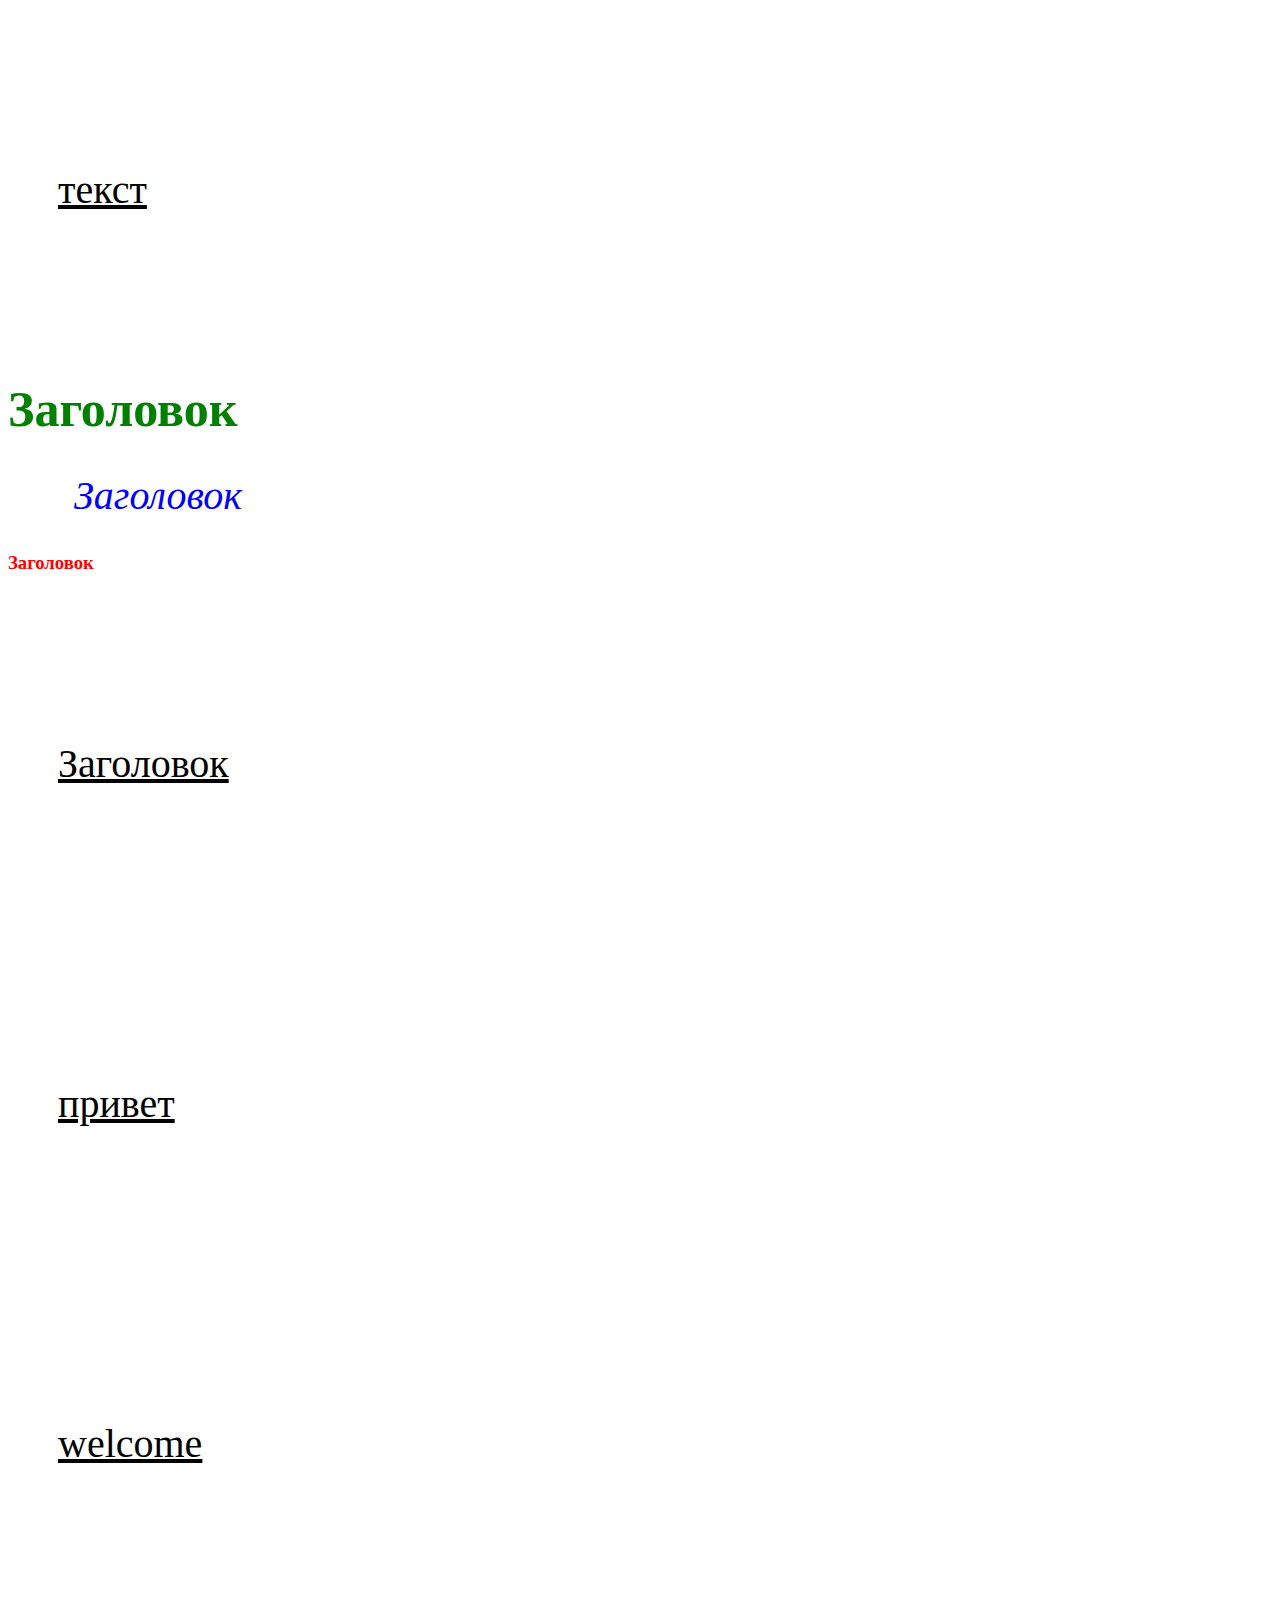
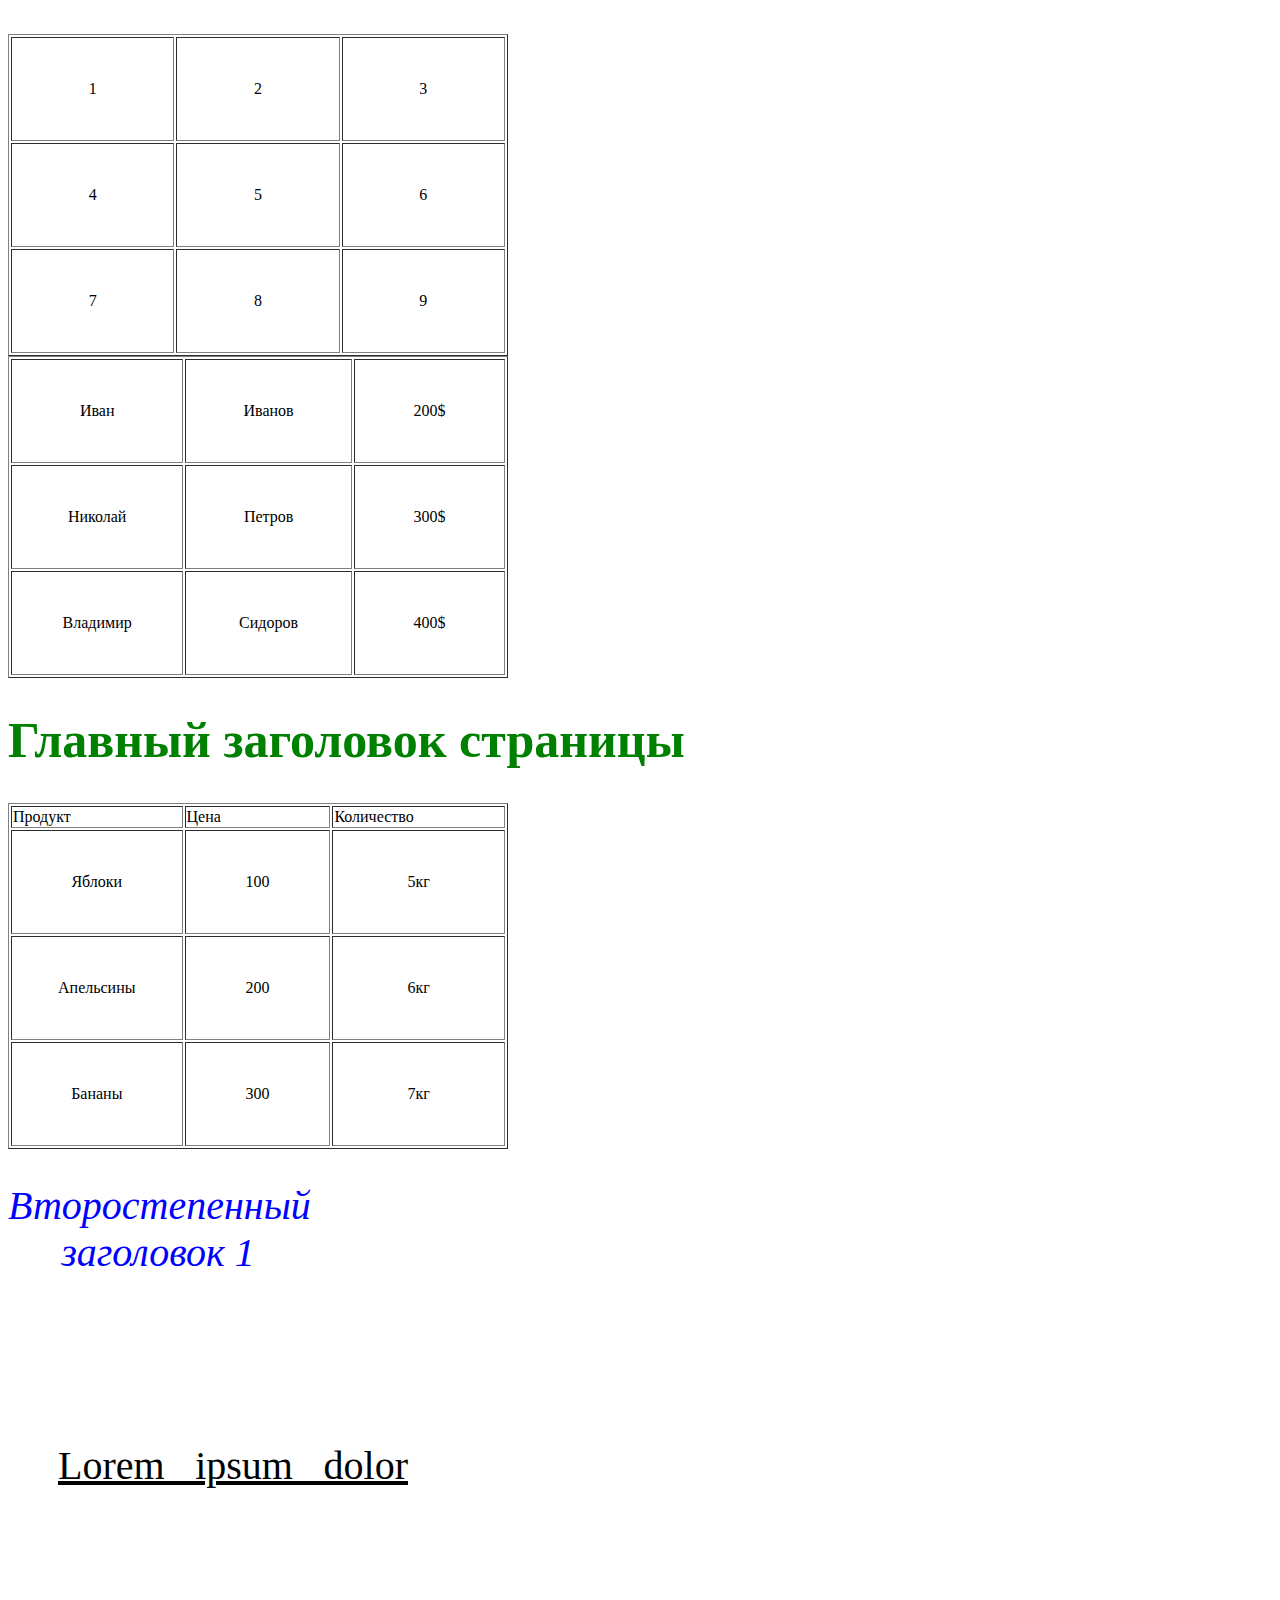
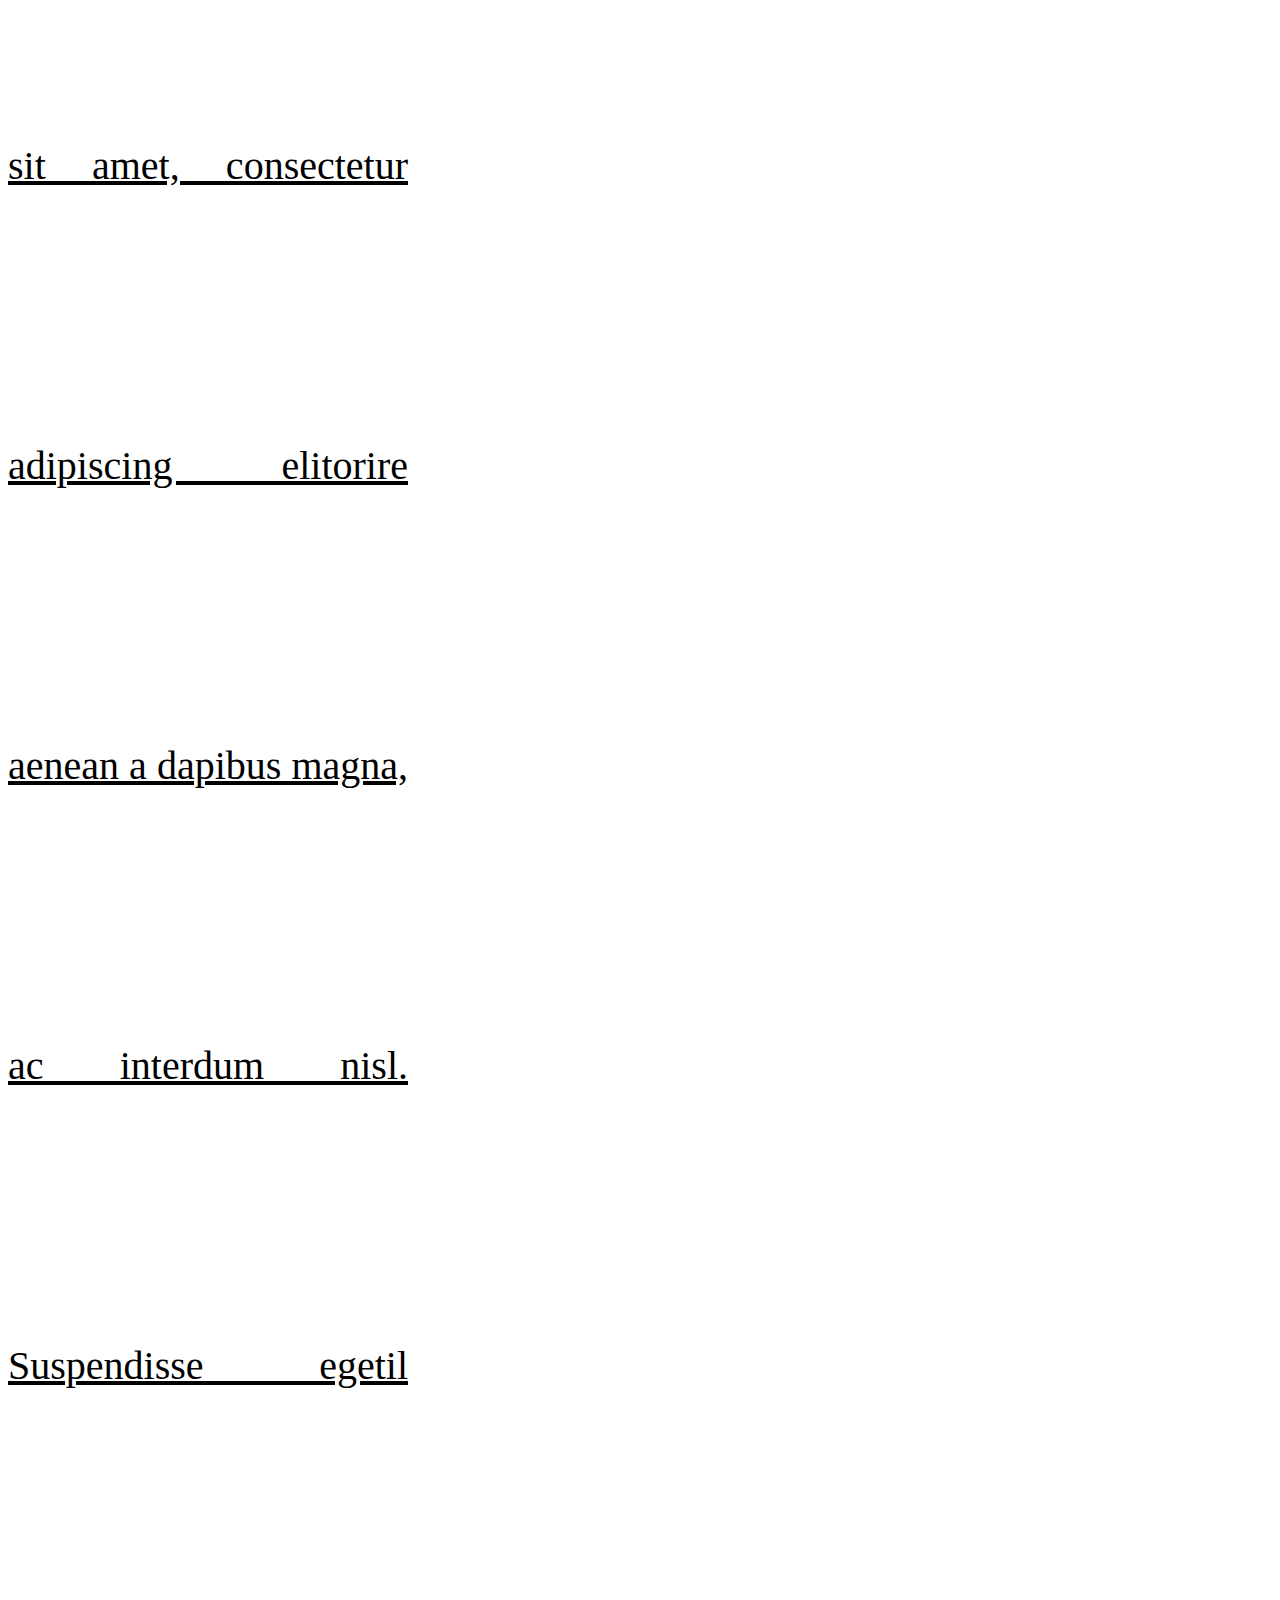
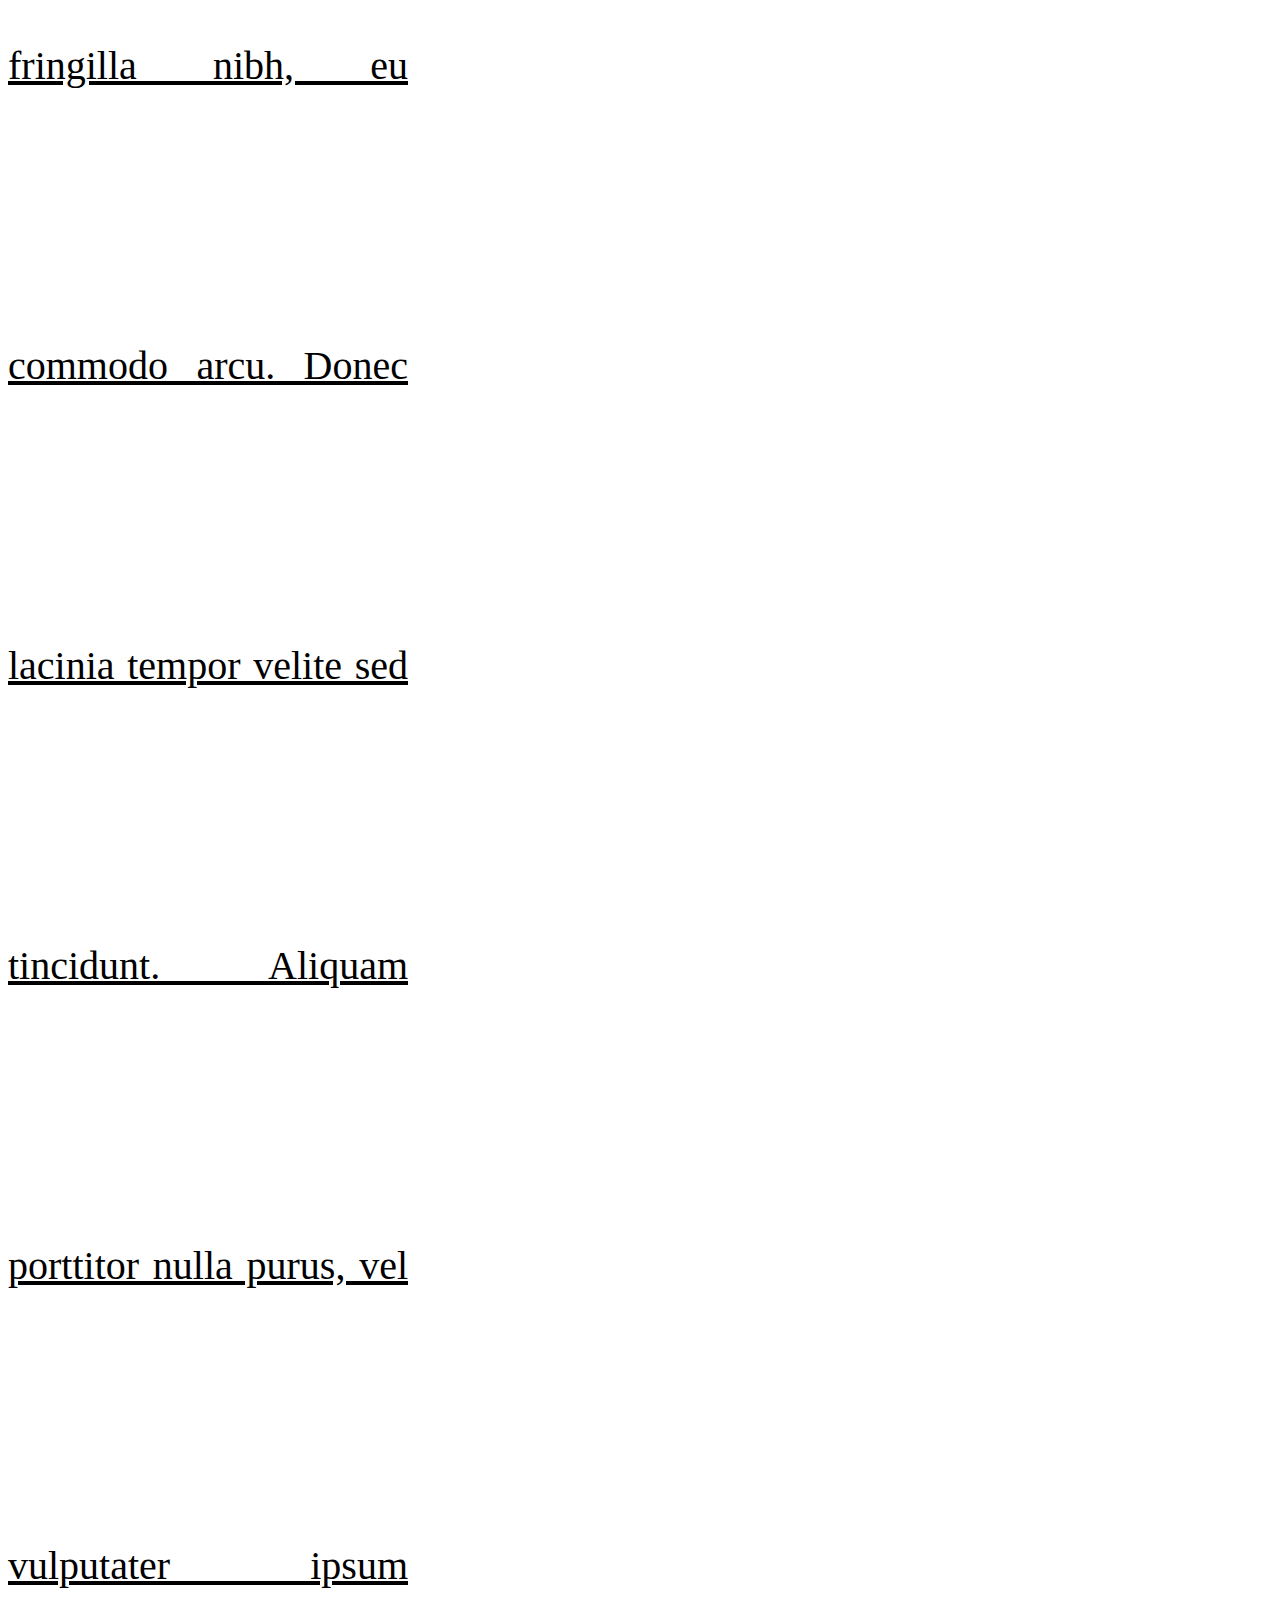
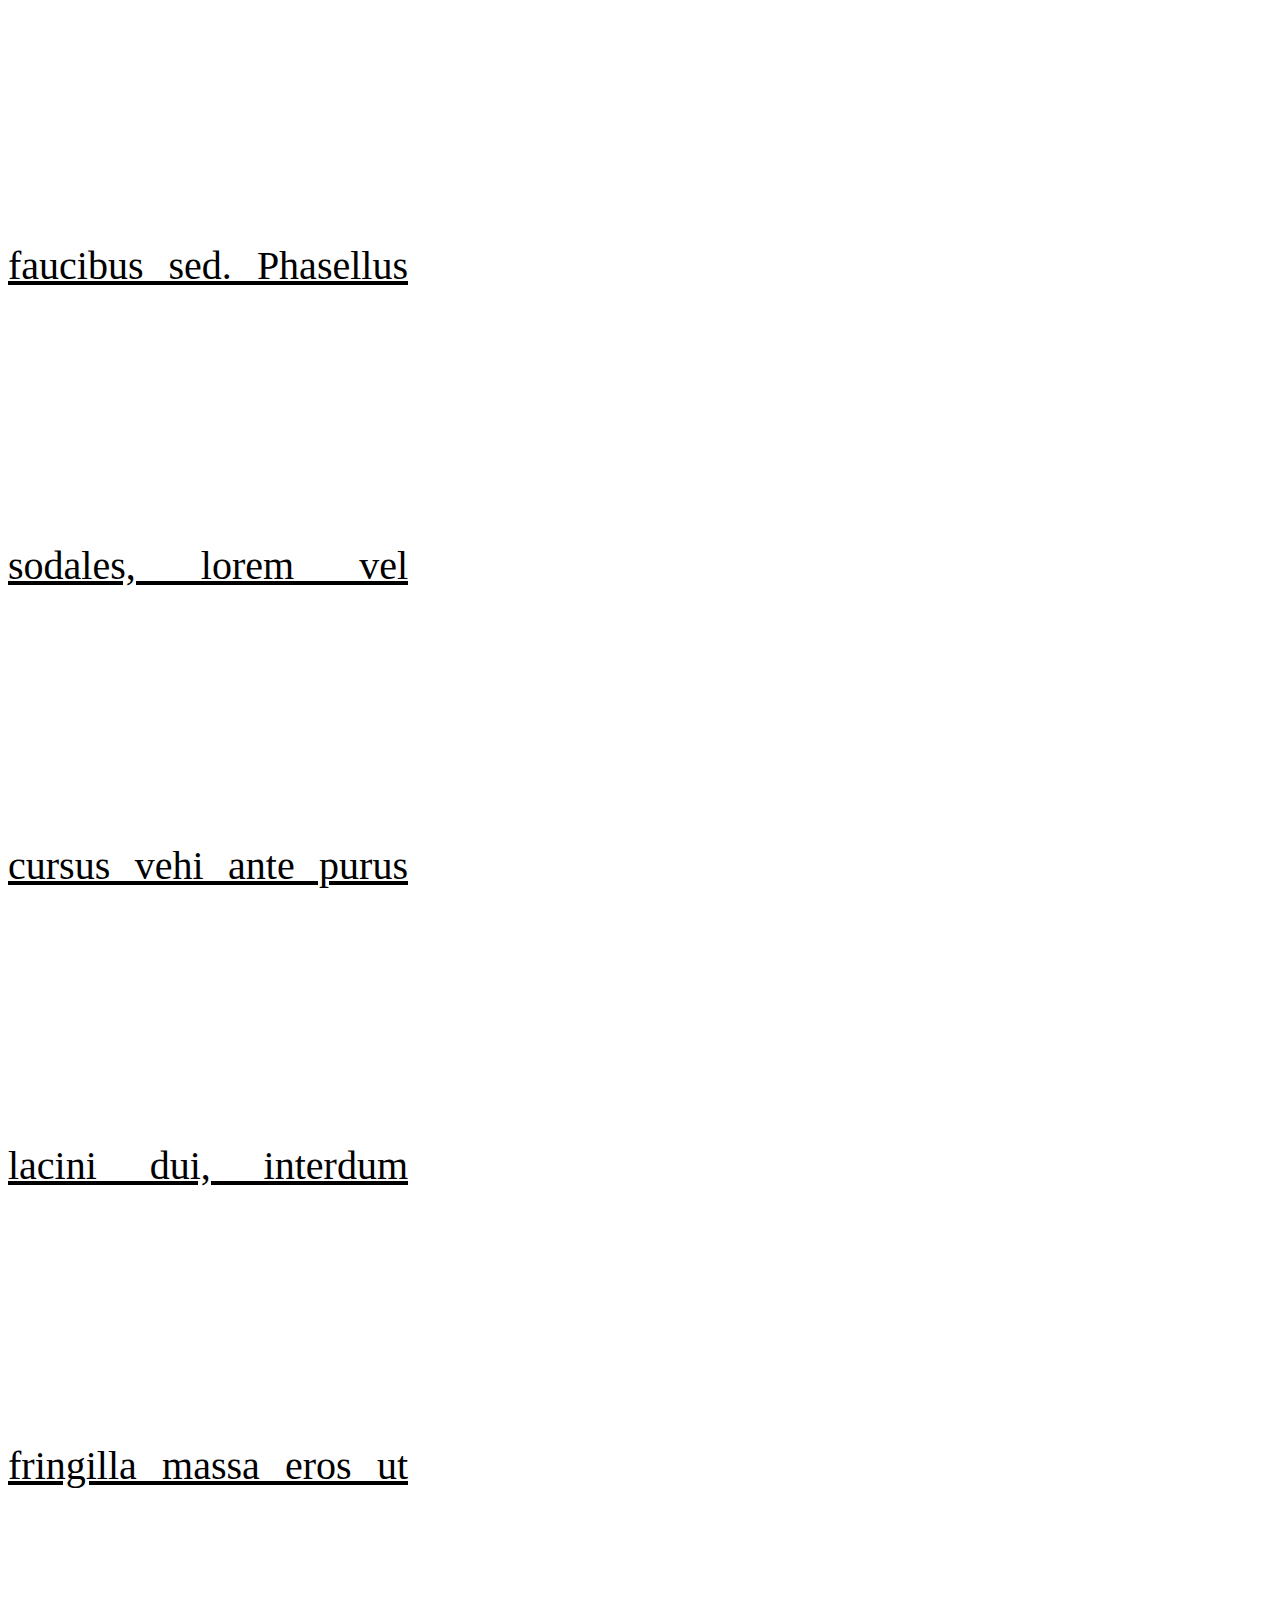
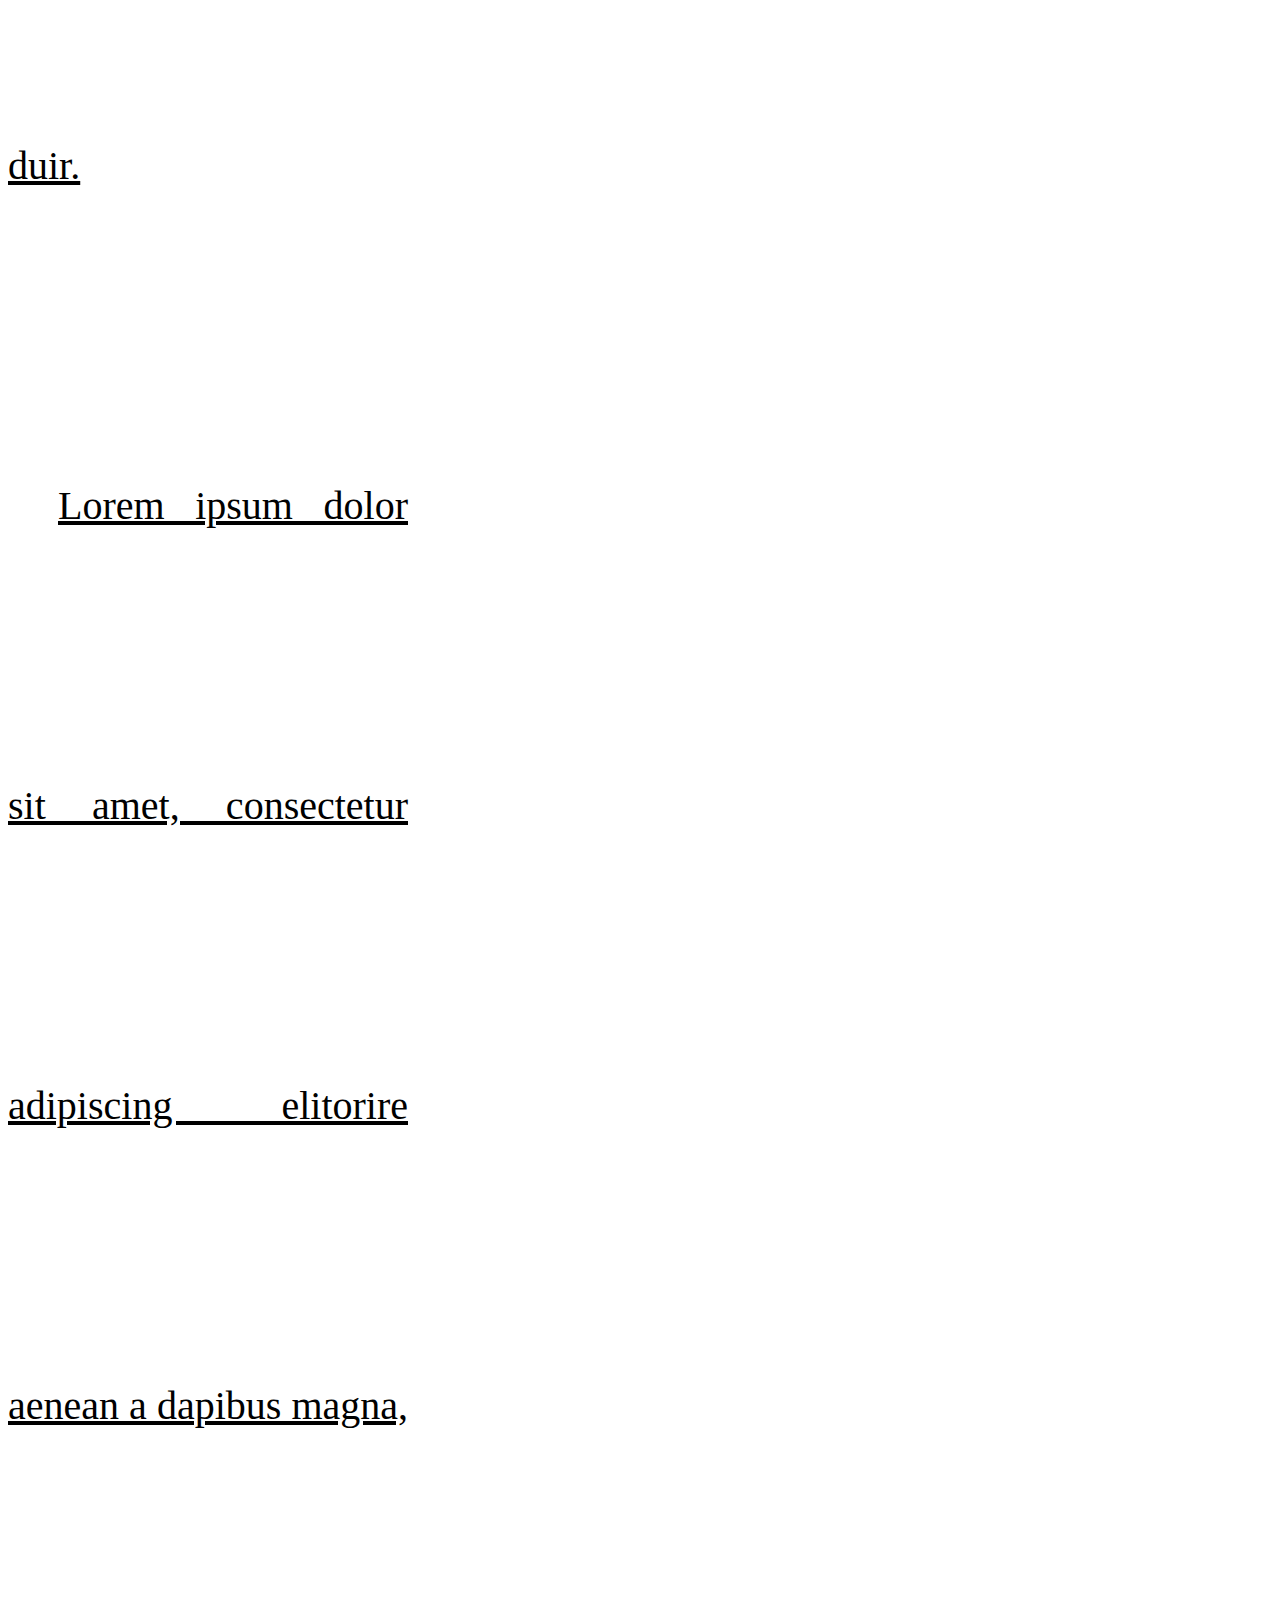
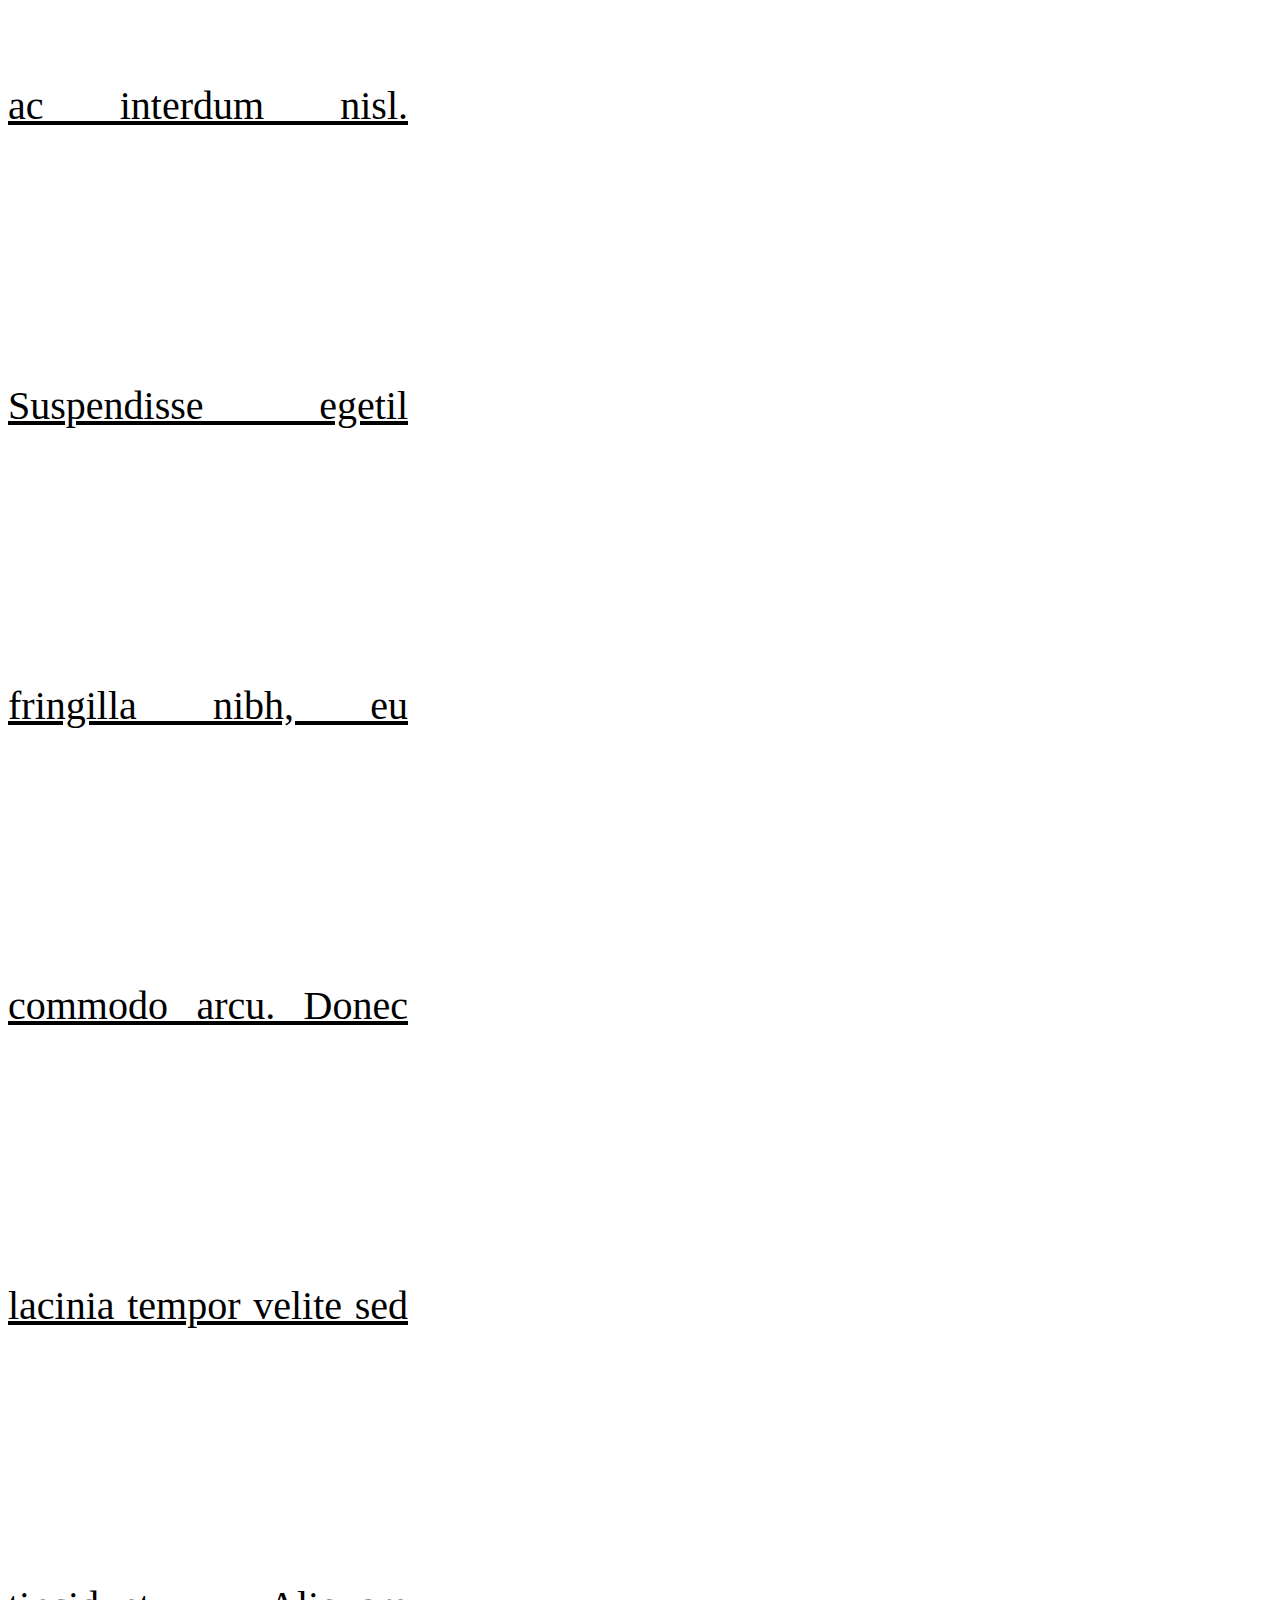
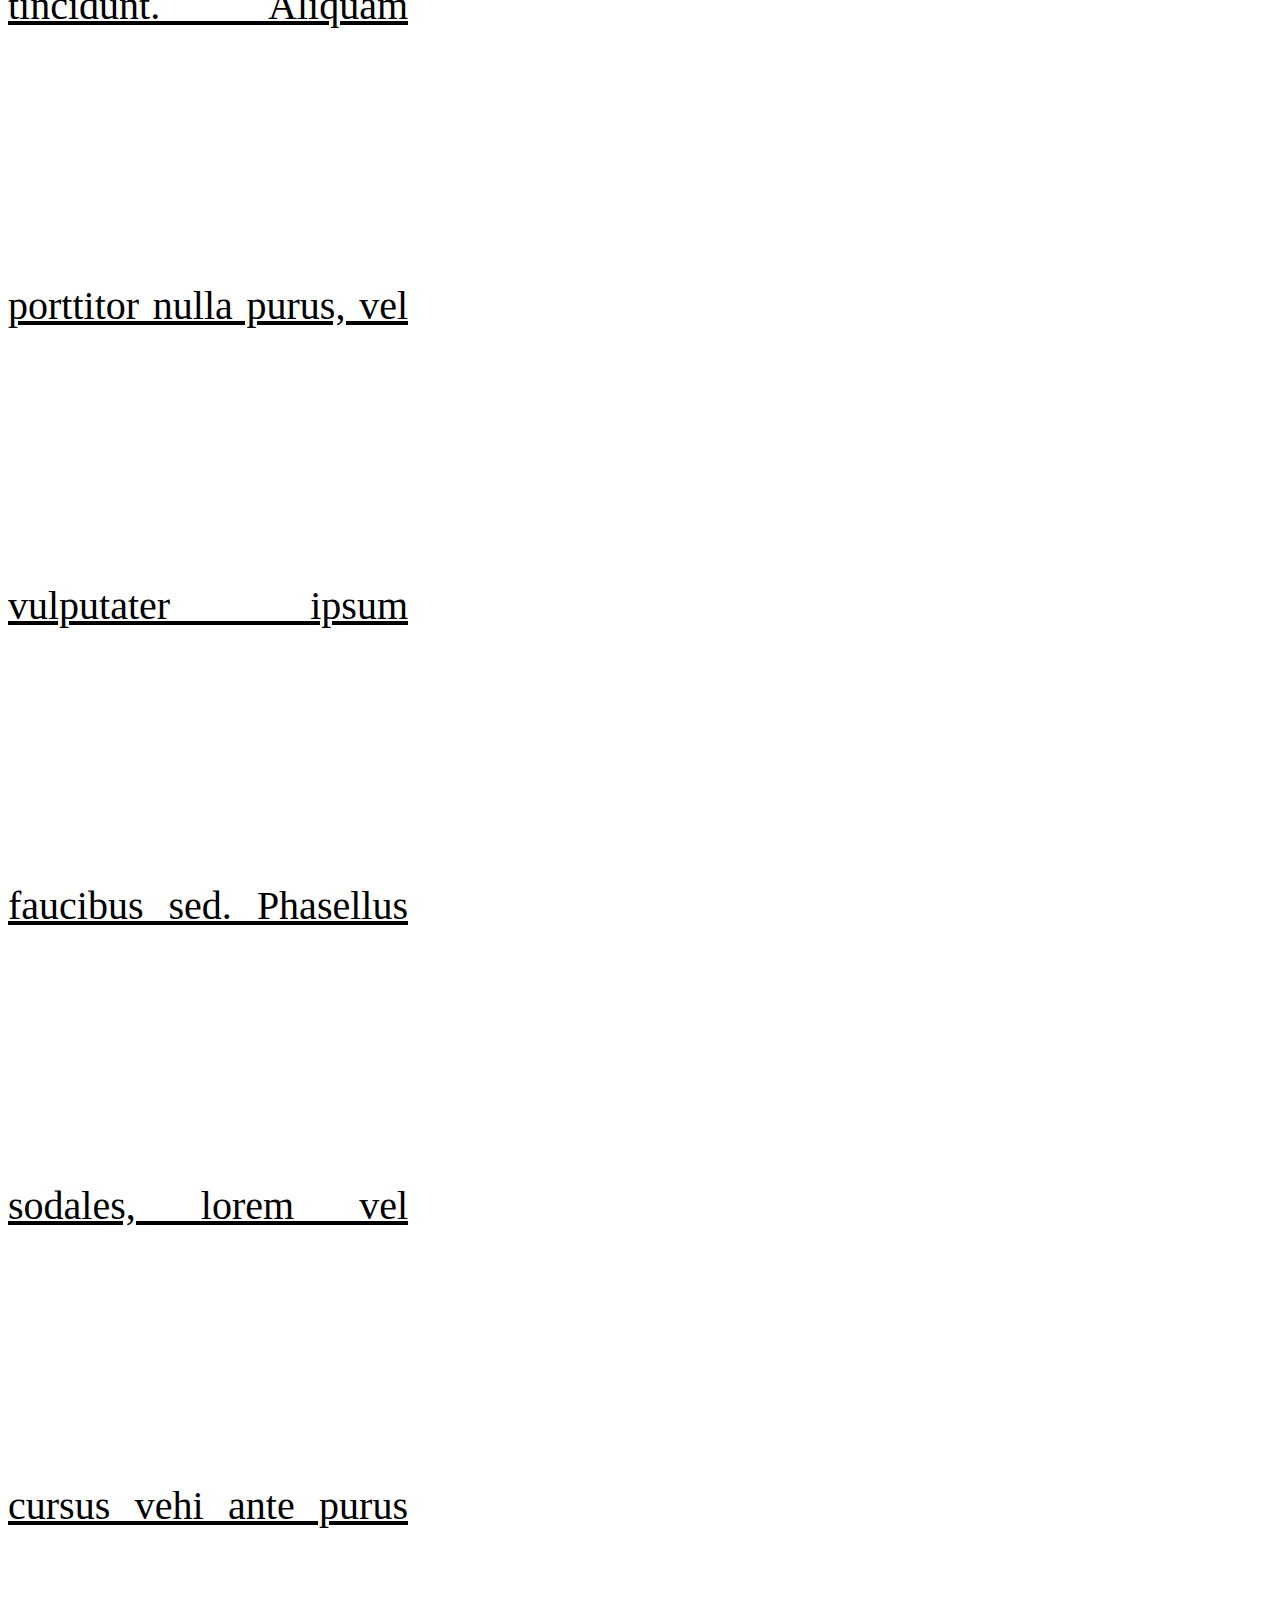
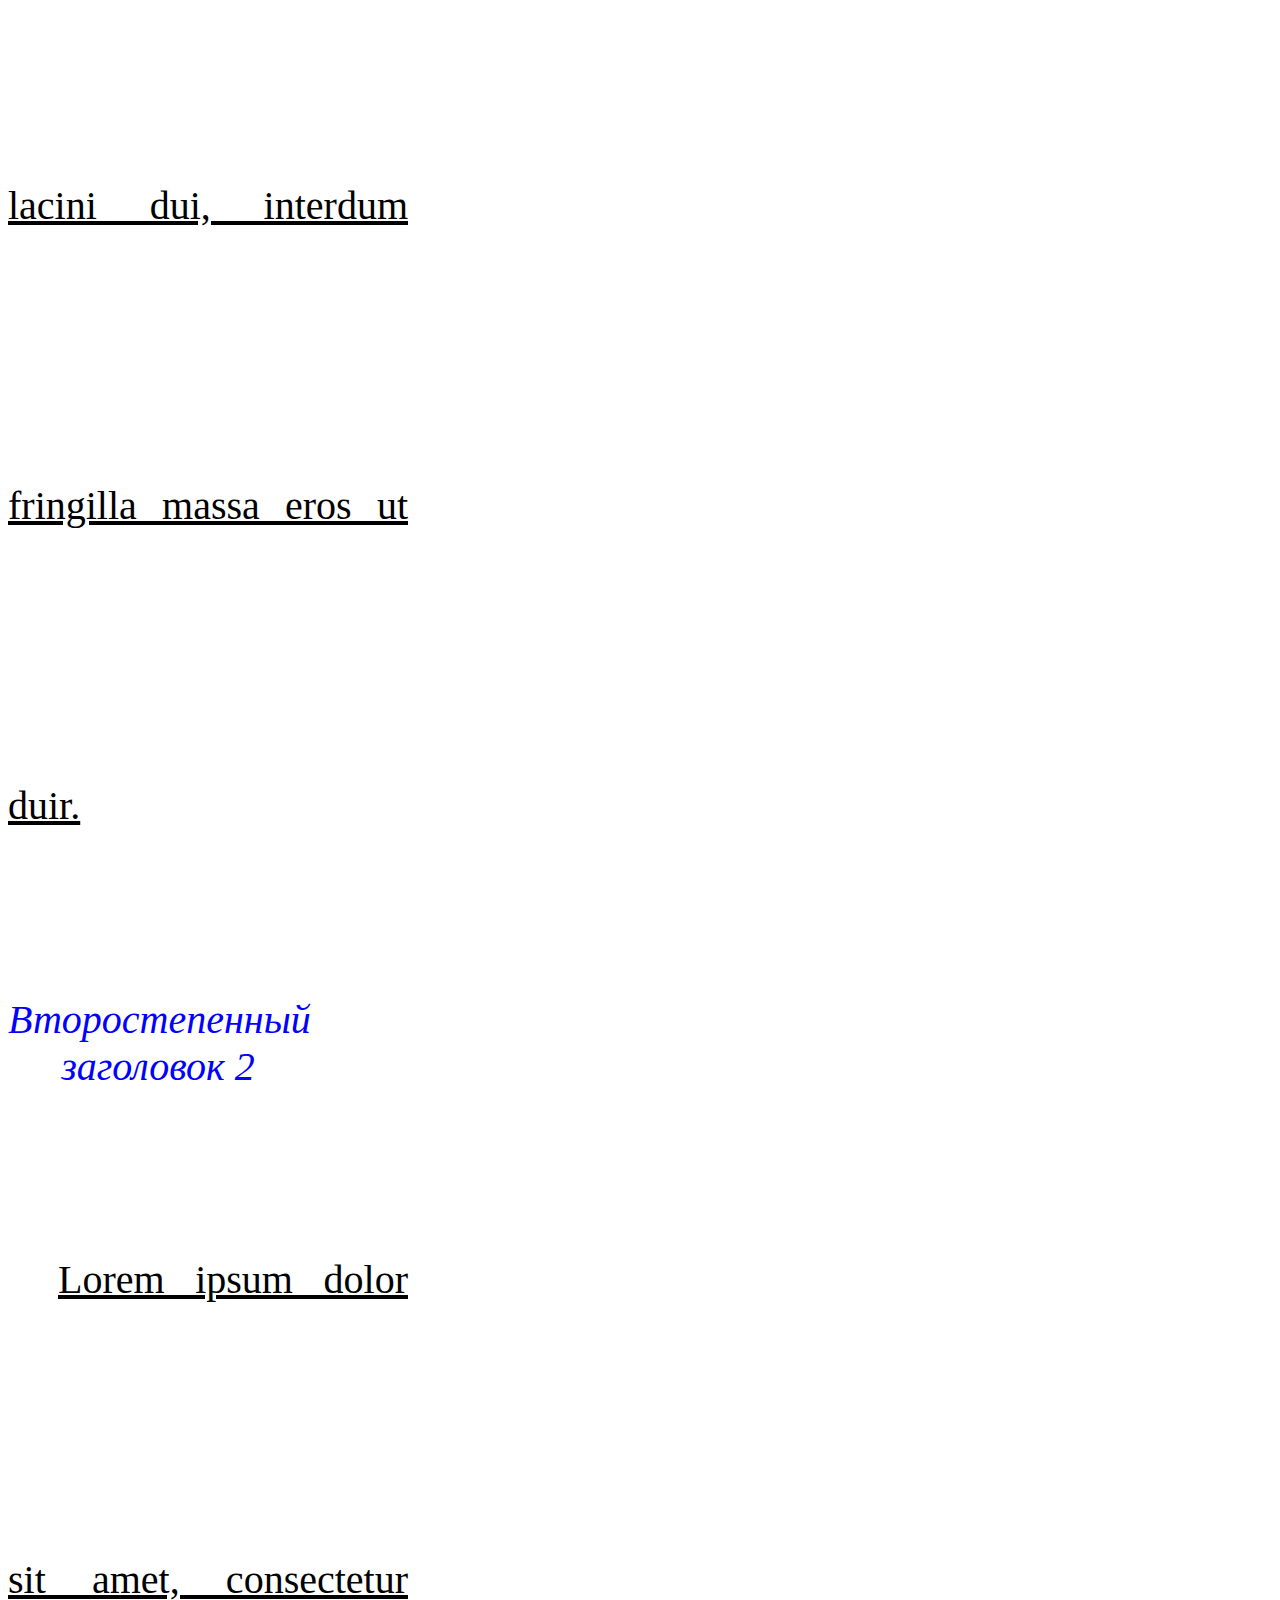
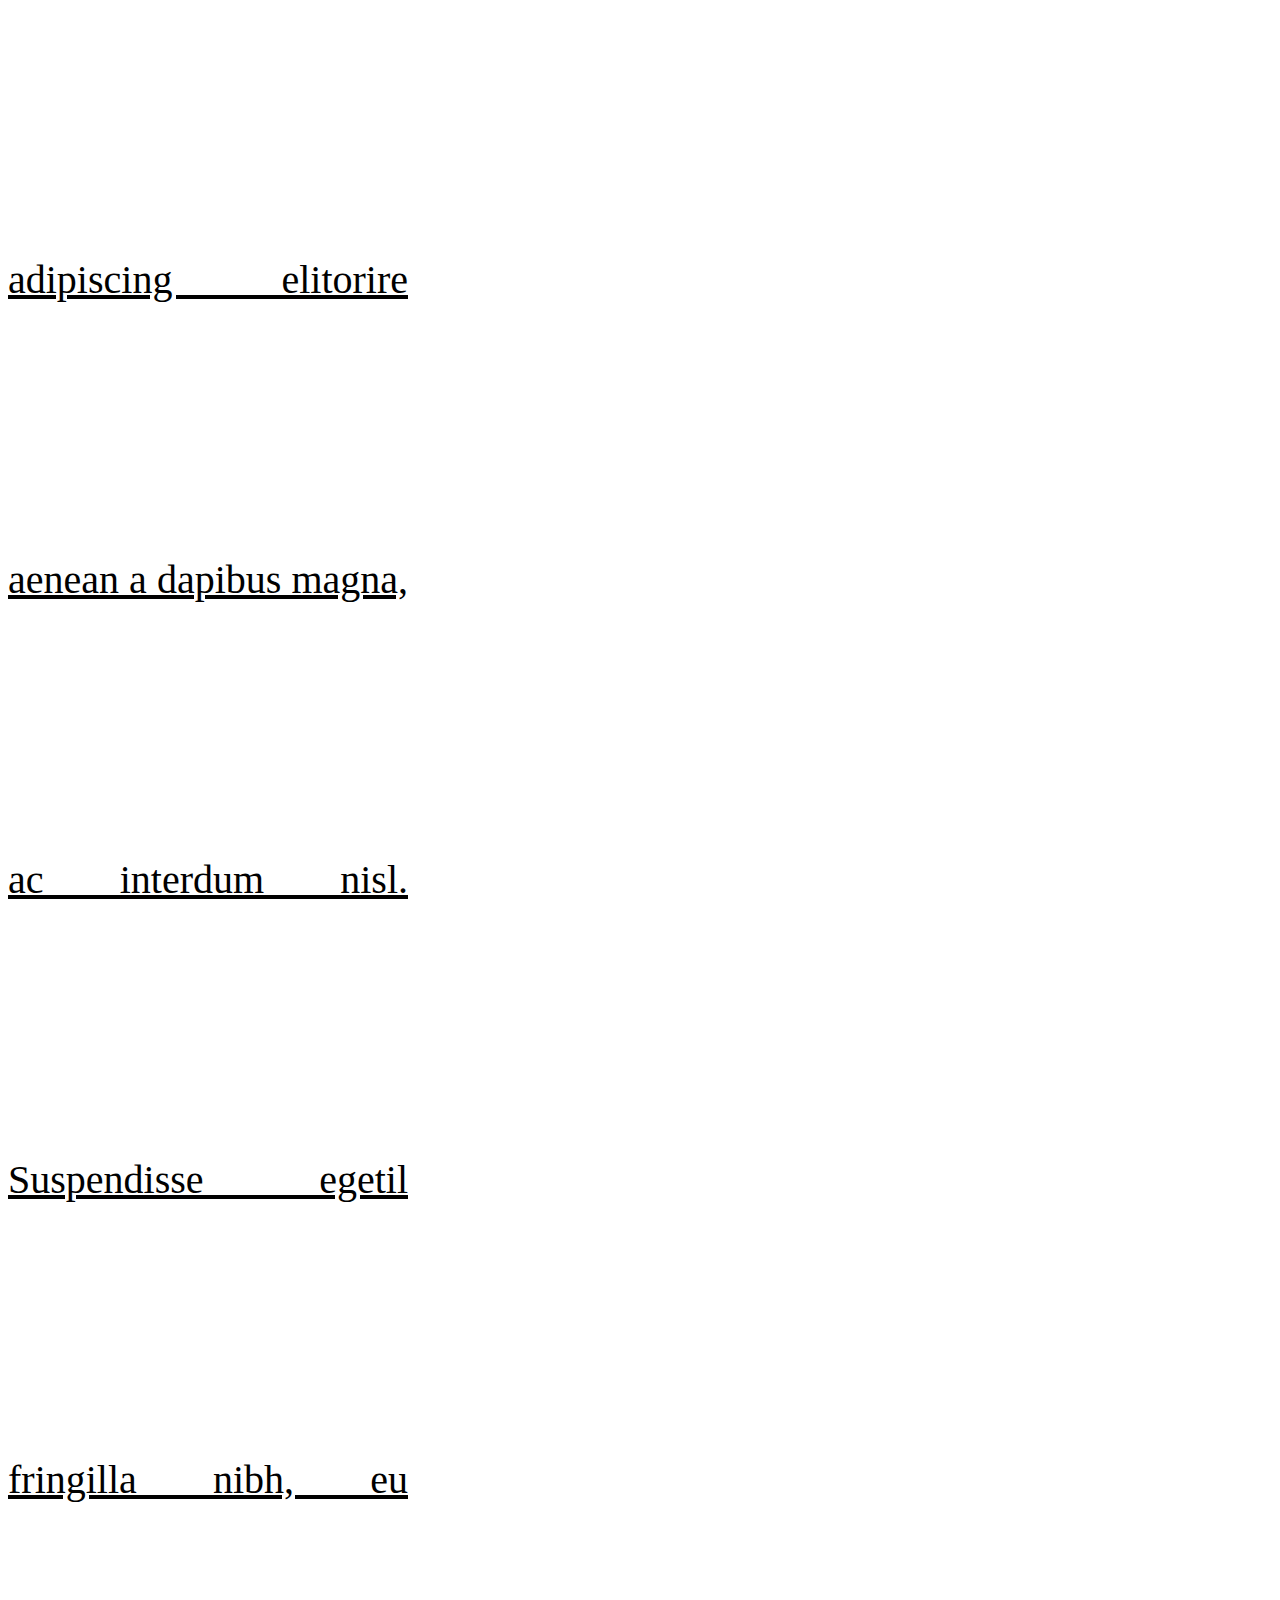
<file: index2.html>
<!DOCTYPE html>
<html lang="en">
<head>
    <meta charset="UTF-8">
    <meta http-equiv="X-UA-Compatible" content="IE=edge">
    <meta name="viewport" content="width=device-width, initial-scale=1.0">
    <title>Document</title>
    <link rel="stylesheet" href="styles.css">
</head>
<p>текст </p>

<h1>Заголовок</h1>
<h2>Заголовок</h2>
<h3>Заголовок</h3>
<p>Заголовок</p>
<p>привет</p>
<p>welcome</p>
<table border="1">
	<tr>
		<td>1</td>
		<td>2</td>
		<td>3</td>
	</tr>
	<tr>
		<td>4</td>
		<td>5</td>
		<td>6</td>
	</tr>
	<tr>
		<td>7</td>
		<td>8</td>
		<td>9</td>
	</tr>
    <table border="1">
        <tr>
            <td>Иван</td>
            <td>Иванов</td>
            <td>200$</td>
        </tr>
         <tr>  
        <td>Николай</td>
        <td>Петров</td>
        <td>300$</td>
        </tr>
        <tr>
            <td>Владимир</td>
            <td>Сидоров</td>
            <td>400$</td>
        </tr>
    </table>
    <h1>Главный заголовок страницы</h1>
<table border="1">
	<tr>
		<th>Продукт</th>
		<th>Цена</th>
		<th>Количество</th>
	</tr>
	<tr>
		<td>Яблоки</td>
		<td>100</td>
		<td>5кг</td>
	</tr>
	<tr>
		<td>Апельсины</td>
		<td>200</td>
		<td>6кг</td>
	</tr>
	<tr>
		<td>Бананы</td>
		<td>300</td>
		<td>7кг</td>
	</tr>
</table>

<h2>Второстепенный заголовок 1</h2>
<p>
	Lorem ipsum dolor sit amet, consectetur adipiscing elitorire
	aenean a dapibus magna, ac interdum nisl. Suspendisse egetil
	fringilla nibh, eu commodo arcu. Donec lacinia tempor velite
	sed tincidunt. Aliquam porttitor nulla purus, vel vulputater
	ipsum faucibus sed. Phasellus sodales, lorem vel cursus vehi
	ante purus lacini dui, interdum fringilla massa eros ut duir.
</p>
<p>
	Lorem ipsum dolor sit amet, consectetur adipiscing elitorire
	aenean a dapibus magna, ac interdum nisl. Suspendisse egetil
	fringilla nibh, eu commodo arcu. Donec lacinia tempor velite
	sed tincidunt. Aliquam porttitor nulla purus, vel vulputater
	ipsum faucibus sed. Phasellus sodales, lorem vel cursus vehi
	ante purus lacini dui, interdum fringilla massa eros ut duir.
</p>

<h2>Второстепенный заголовок 2</h2>
<p>
	Lorem ipsum dolor sit amet, consectetur adipiscing elitorire
	aenean a dapibus magna, ac interdum nisl. Suspendisse egetil
	fringilla nibh, eu commodo arcu. Donec lacinia tempor velite
	sed tincidunt. Aliquam porttitor nulla purus, vel vulputater
	ipsum faucibus sed. Phasellus sodales, lorem vel cursus vehi
	ante purus lacini dui, interdum fringilla massa eros ut duir.
</p>
<p>
	Lorem ipsum dolor sit amet, consectetur adipiscing elitorire
	aenean a dapibus magna, ac interdum nisl. Suspendisse egetil
	fringilla nibh, eu commodo arcu. Donec lacinia tempor velite
	sed tincidunt. Aliquam porttitor nulla purus, vel vulputater
	ipsum faucibus sed. Phasellus sodales, lorem vel cursus vehi
	ante purus lacini dui, interdum fringilla massa eros ut duir.
</p>

<h2>Второстепенный заголовок 3</h2>
<table border="1">
	<tr>
		<td>ячейка 1</td>
		<td>ячейка 2</td>
		<td>ячейка 3</td>
	</tr>
	<tr>
		<td>ячейка 4</td>
		<td>ячейка 5</td>
		<td>ячейка 6</td>
	</tr>
	<tr>
		<td>ячейка 7</td>
		<td>ячейка 8</td>
		<td>ячейка 9</td>
	</tr>
</table>


    
<table border="1">
	<tr>
		<th>Имя</th>
		<th>Фамилия</th>
		<th>Зарплата</th>
	</tr>
	<tr>
		<td>Иван</td>
		<td>Иванов</td>
		<td>200$</td>
	</tr>
	<tr>
		<td>Николай</td>
		<td>Петров</td>
		<td>300$</td>
	</tr>
</table>

    <h2>заголовок</h2>


 <h1>Главный заголовок страницы</h1>
 <p>
     Абзац с текстом.
 </p>
 
 <h2>Второстепенный заголовок 1</h2>
 <p>
     Абзац с текстом.
 </p>
 <p>
     Абзац с текстом.
 </p>
 
 <h2>Второстепенный заголовок 2</h2>
 <p>
     Абзац с текстом.
 </p>
 <p>
     Абзац с текстом.
 </p>


<p>Times New Roman</p>
<p>Arial</p>
<p>Georgia</p>
<p>Verdana</p>
<p>Trebuchet MS</p>
<p>Impact</p>
<p>Arial Black</p>
<p>Comic Sans MS</p>
<p>Courier New</p>



 <P>Lorem ipsum dolor sit amet, consectetur adipiscing elitorire
	aenean a dapibus magna, ac interdum nisl. Suspendisse egetil
	fringilla nibh, eu commodo arcu. Donec lacinia tempor velite
	sed tincidunt. Aliquam porttitor nulla purus, vel vulputater
	ipsum faucibus sed. Phasellus sodales, lorem vel cursus vehi
	ante purus lacini dui, interdum fringilla massa eros ut duir.</P>




    <P>Lorem ipsum dolor sit amet, consectetur adipiscing elitorire
        aenean a dapibus magna, ac interdum nisl. Suspendisse egetil
        fringilla nibh, eu commodo arcu. Donec lacinia tempor velite
        sed tincidunt. Aliquam porttitor nulla purus, vel vulputater
        ipsum faucibus sed. Phasellus sodales, lorem vel cursus vehi
        ante purus lacini dui, interdum fringilla massa eros ut duir.</P>



 <P>Lorem ipsum dolor sit amet, consectetur adipiscing elitorire
	aenean a dapibus magna, ac interdum nisl. Suspendisse egetil
	fringilla nibh, eu commodo arcu. Donec lacinia tempor velite
	sed tincidunt. Aliquam porttitor nulla purus, vel vulputater
	ipsum faucibus sed. Phasellus sodales, lorem vel cursus vehi
	ante purus lacini dui, interdum fringilla massa eros ut duir.</P>

    <P>Lorem ipsum dolor sit amet, consectetur adipiscing elitorire
        aenean a dapibus magna, ac interdum nisl. Suspendisse egetil
        fringilla nibh, eu commodo arcu. Donec lacinia tempor velite
        sed tincidunt. Aliquam porttitor nulla purus, vel vulputater
        ipsum faucibus sed. Phasellus sodales, lorem vel cursus vehi
        ante purus lacini dui, interdum fringilla massa eros ut duir.</P>


        <P>Lorem ipsum dolor sit amet, consectetur adipiscing elitorire
            aenean a dapibus magna, ac interdum nisl. Suspendisse egetil
            fringilla nibh, eu commodo arcu. Donec lacinia tempor velite
            sed tincidunt. Aliquam porttitor nulla purus, vel vulputater
            ipsum faucibus sed. Phasellus sodales, lorem vel cursus vehi
            ante purus lacini dui, interdum fringilla massa eros ut duir.</P>







            
        <P>Lorem ipsum dolor sit amet, consectetur adipiscing elitorire
            aenean a dapibus magna, ac interdum nisl. Suspendisse egetil
            fringilla nibh, eu commodo arcu. Donec lacinia tempor velite
            sed tincidunt. Aliquam porttitor nulla purus, vel vulputater
            ipsum faucibus sed. Phasellus sodales, lorem vel cursus vehi
            ante purus lacini dui, interdum fringilla massa eros ut duir.</P>


            <P>Lorem ipsum dolor sit amet, consectetur adipiscing elitorire
                aenean a dapibus magna, ac interdum nisl. Suspendisse egetil
                fringilla nibh, eu commodo arcu. Donec lacinia tempor velite
                sed tincidunt. Aliquam porttitor nulla purus, vel vulputater
                ipsum faucibus sed. Phasellus sodales, lorem vel cursus vehi
                ante purus lacini dui, interdum fringilla massa eros ut duir.</P>
                <P>Lorem ipsum dolor sit amet, consectetur adipiscing elitorire
                    aenean a dapibus magna, ac interdum nisl. Suspendisse egetil
                    fringilla nibh, eu commodo arcu. Donec lacinia tempor velite
                    sed tincidunt. Aliquam porttitor nulla purus, vel vulputater
                    ipsum faucibus sed. Phasellus sodales, lorem vel cursus vehi
                    ante purus lacini dui, interdum fringilla massa eros ut duir.</P>



     <p>Lorem ipsum dolor sit amet.</p>
                    
     <P>Какой-то текст, а в нем <a href="https://github.com/">ссылка</a>

     </P>
     <P>Какой-то текст, а в нем <a href="https://www.youtube.com/watch?v=dQw4w9WgXcQ">ссылка</a>

     </P>
     <P>Какой-то текст, а в нем <a href="https://github.com/">ссылка</a>

     </P>


     






















           
<body>
    
</body>
</html>
</file>
<file: styles.css>
p{
    color: orange;
}h1{
    color: green;
}h2{
    color: blue;
}h3{
    color: red;
}
p{
    color: rgb(51, 247, 0);
}
p{
    color: #9E0DEE;
}td {
	width: 300px;
	height: 100px;
}table{
    width: 400px;
    height: 300px;
}    */
h1{
    text-align: right;
}h2{
    text-align: center;
}table{
    width: 500px;
}th{
    text-align: left;
}td{
    text-align: center;
}p{
    width: 300px;
    text-align: left;
    text-align: right;
}h2{

    width: 300px;
}




table{
    width: 500px;
    height: 300px;
}td{
    font-weight: fold;
}th{
    font-weight: normal;
}h2{
    font-style: italic;
    font-weight: normal;
}





h1{
    font-size: 50px;    
}h2{
    text-align: center;
    font-size: 40px;
    font-style: bold;
}p{
    font-size: 30px;
}

p{
    font-family: 'Times New Roman', Times, serif;
}p{
    font-family: Arial, Helvetica, sans-serif;
}p{
    font-family: Georgia, 'Times New Roman', Times, serif;

}p{
    font-family: Verdana, Geneva, Tahoma, sans-serif;
}p{

    font-family: 'Trebuchet MS', 'Lucida Sans Unicode', 'Lucida Grande', 'Lucida Sans', Arial, sans-serif;
}p{
    font-family: Impact, Haettenschweiler, 'Arial Narrow Bold', sans-serif;
}p{
    font-family: Arial, Helvetica, sans-serif;
}p{
    font-family: comic 'Gill Sans', 'Gill Sans MT', Calibri, 'Trebuchet MS', sans-serif;
}p {

    font-family: 'Courier New', Courier, monospace;
}



p {
	
    line-height: 45px;
    font-size: 30px;
}


p{
    font-size: 30px;
    line-height: 45px;

}

p{
font: 13px/20px Times New Roman;

}


p{
    font: 40px/300px Arial bold;
    color: red;

}

p{font: Arial 40px/60px/50px bold italic;
}



 p {
	text-indent: 50px;
	text-align: justify;
	width: 400px;
}

/* /* 
p{
    text-decoration: overline;
    color: red;
} */
p{

    text-decoration: line-through;
    color: green;
}p{

    text-decoration: underline;
    color: black;
}
a{

    text-decoration: none;
    color: red;
    
}
</file>
